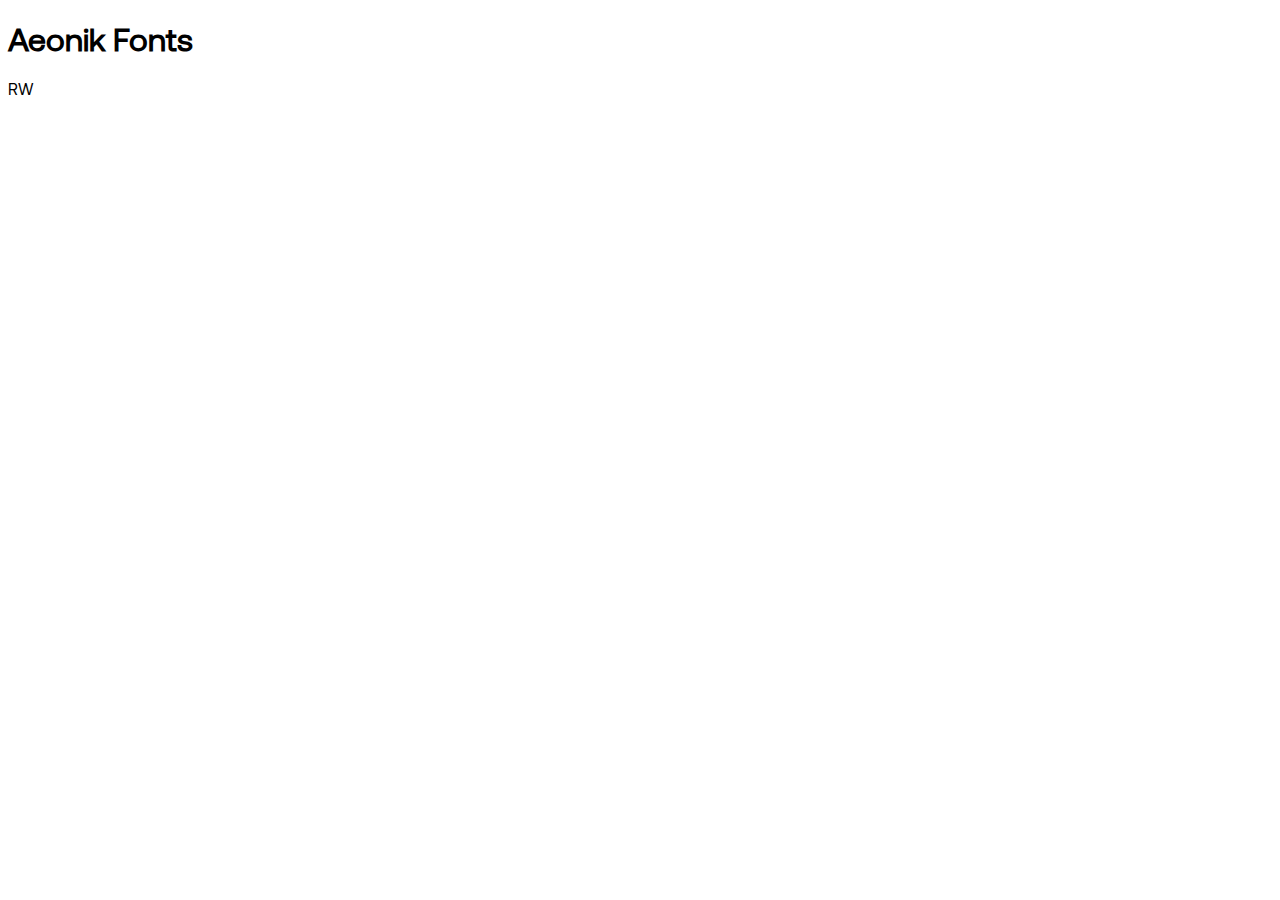
<file: index.html>
<!DOCTYPE html>
<html>
    <head>
        <style>
        @font-face {
            font-family: "aeonik";
            src: url("/fonts/Aeonik-Regular.woff") format('woff');
          }

        body {
            font-family: aeonik;
        }
        </style>

    </head>
<body>
<h1>Aeonik Fonts</h1>
<p>RW</p>
</body>
</html>
</file>
